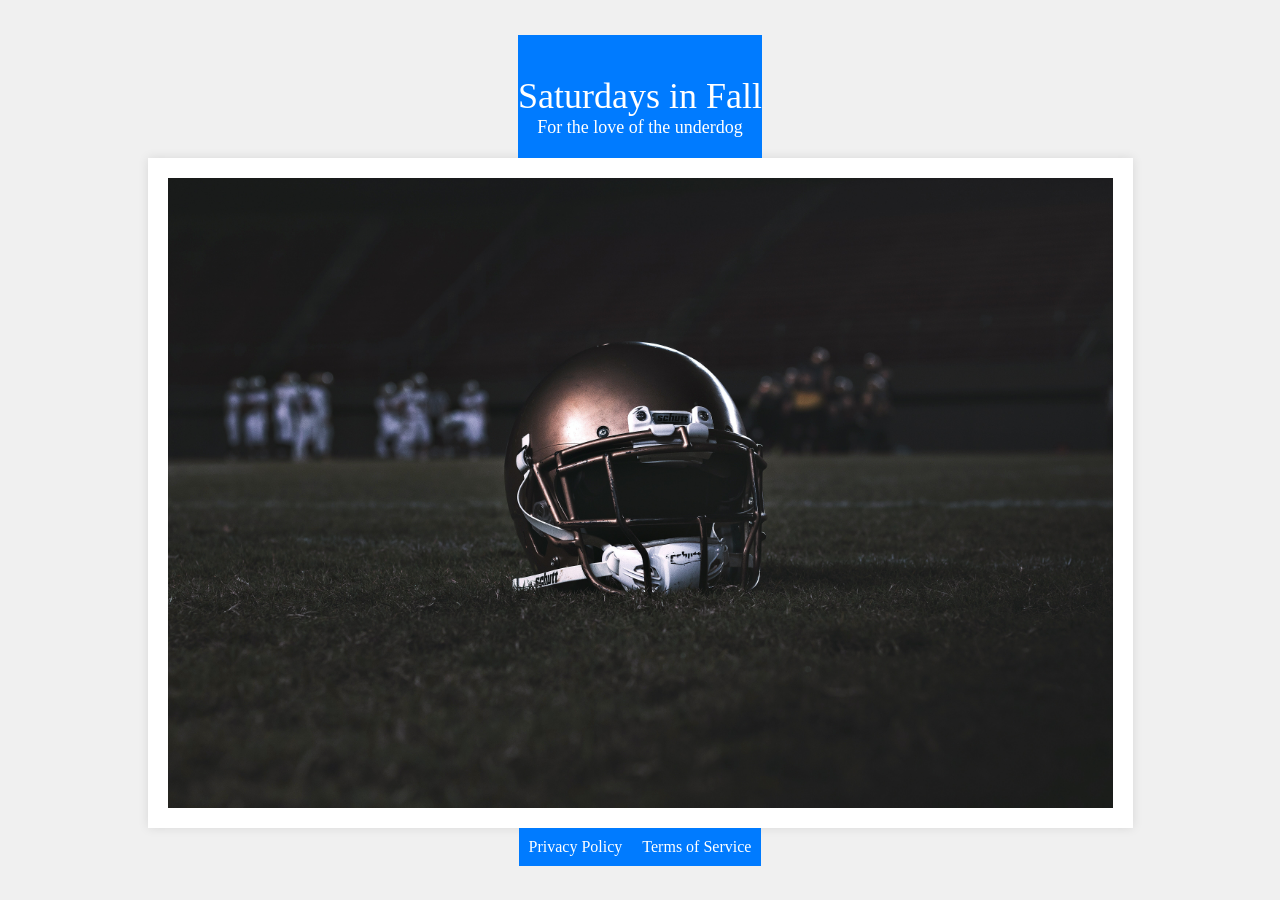
<file: index.html>
<!DOCTYPE html>
<html>
<head>
    <title>Saturdays in Fall</title>
    <link rel="stylesheet" type="text/css" href="styles.css">
</head>
<body>
    <!-- Header section with title and subheadline centered above the image -->
    <header>
        <div class="title">Saturdays in Fall</div>
        <div class="subheadline">For the love of the underdog</div>
    </header>

    <!-- Main section with image and articles -->
    <div id="main-section">
        <div class="content-container">
            <img src="main-image.jpg" alt="Main Image" class="main-image">
        </div>
        <div id="articles">
            <!-- Your articles go here -->
        </div>
    </div>

    <!-- Footer with links at the bottom -->
    <footer>
        <div class="footer-links">
            <a href="privacy-policy.html">Privacy Policy</a>
            <a href="terms-of-service.html">Terms of Service</a>
        </div>
    </footer>
</body>
</html>
</file>
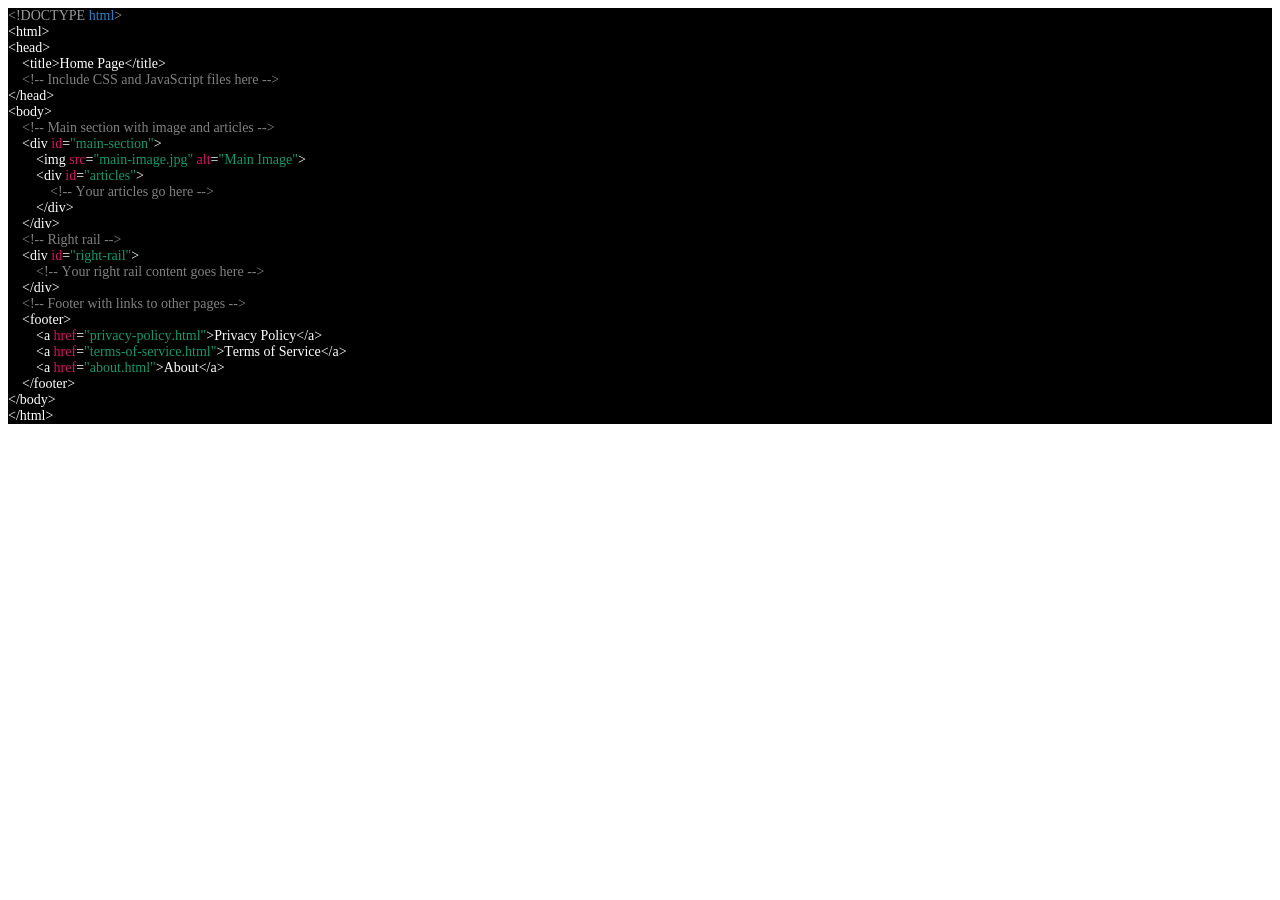
<file: Index.html>
<!DOCTYPE html PUBLIC "-//W3C//DTD HTML 4.01//EN" "http://www.w3.org/TR/html4/strict.dtd">
<html>
<head>
  <meta http-equiv="Content-Type" content="text/html; charset=utf-8">
  <meta http-equiv="Content-Style-Type" content="text/css">
  <title></title>
  <meta name="Generator" content="Cocoa HTML Writer">
  <meta name="CocoaVersion" content="2299.7">
  <style type="text/css">
    p.p1 {margin: 0.0px 0.0px 0.0px 0.0px; font: 14.0px Monaco; color: #ffffff; color: rgba(255, 255, 255, 0.6); -webkit-text-stroke: rgba(255, 255, 255, 0.6); background-color: #000000}
    p.p2 {margin: 0.0px 0.0px 0.0px 0.0px; font: 14.0px Monaco; color: #ffffff; -webkit-text-stroke: #ffffff; background-color: #000000}
    p.p3 {margin: 0.0px 0.0px 0.0px 0.0px; font: 14.0px Monaco; color: #ffffff; color: rgba(255, 255, 255, 0.5); -webkit-text-stroke: rgba(255, 255, 255, 0.5); background-color: #000000}
    p.p4 {margin: 0.0px 0.0px 0.0px 0.0px; font: 14.0px Monaco; color: #14986a; -webkit-text-stroke: #14986a; background-color: #000000}
    span.s1 {font-kerning: none}
    span.s2 {font-kerning: none; color: #2781c9; -webkit-text-stroke: 0px #2781c9}
    span.s3 {font-kerning: none; color: #ffffff; -webkit-text-stroke: 0px #ffffff}
    span.s4 {font-kerning: none; color: #d41466; -webkit-text-stroke: 0px #d41466}
    span.s5 {font-kerning: none; color: #14986a; -webkit-text-stroke: 0px #14986a}
  </style>
</head>
<body>
<p class="p1"><span class="s1">&lt;!DOCTYPE </span><span class="s2">html</span><span class="s1">&gt;</span></p>
<p class="p2"><span class="s1">&lt;html&gt;</span></p>
<p class="p2"><span class="s1">&lt;head&gt;</span></p>
<p class="p2"><span class="s1"><span class="Apple-converted-space">    </span>&lt;title&gt;Home Page&lt;/title&gt;</span></p>
<p class="p3"><span class="s3"><span class="Apple-converted-space">    </span></span><span class="s1">&lt;!-- Include CSS and JavaScript files here --&gt;</span></p>
<p class="p2"><span class="s1">&lt;/head&gt;</span></p>
<p class="p2"><span class="s1">&lt;body&gt;</span></p>
<p class="p3"><span class="s3"><span class="Apple-converted-space">    </span></span><span class="s1">&lt;!-- Main section with image and articles --&gt;</span></p>
<p class="p4"><span class="s3"><span class="Apple-converted-space">    </span>&lt;div </span><span class="s4">id</span><span class="s3">=</span><span class="s1">"main-section"</span><span class="s3">&gt;</span></p>
<p class="p4"><span class="s3"><span class="Apple-converted-space">        </span>&lt;img </span><span class="s4">src</span><span class="s3">=</span><span class="s1">"main-image.jpg"</span><span class="s3"> </span><span class="s4">alt</span><span class="s3">=</span><span class="s1">"Main Image"</span><span class="s3">&gt;</span></p>
<p class="p2"><span class="s1"><span class="Apple-converted-space">        </span>&lt;div </span><span class="s4">id</span><span class="s1">=</span><span class="s5">"articles"</span><span class="s1">&gt;</span></p>
<p class="p3"><span class="s3"><span class="Apple-converted-space">            </span></span><span class="s1">&lt;!-- Your articles go here --&gt;</span></p>
<p class="p2"><span class="s1"><span class="Apple-converted-space">        </span>&lt;/div&gt;</span></p>
<p class="p2"><span class="s1"><span class="Apple-converted-space">    </span>&lt;/div&gt;</span></p>
<p class="p3"><span class="s3"><span class="Apple-converted-space">    </span></span><span class="s1">&lt;!-- Right rail --&gt;</span></p>
<p class="p4"><span class="s3"><span class="Apple-converted-space">    </span>&lt;div </span><span class="s4">id</span><span class="s3">=</span><span class="s1">"right-rail"</span><span class="s3">&gt;</span></p>
<p class="p3"><span class="s3"><span class="Apple-converted-space">        </span></span><span class="s1">&lt;!-- Your right rail content goes here --&gt;</span></p>
<p class="p2"><span class="s1"><span class="Apple-converted-space">    </span>&lt;/div&gt;</span></p>
<p class="p3"><span class="s3"><span class="Apple-converted-space">    </span></span><span class="s1">&lt;!-- Footer with links to other pages --&gt;</span></p>
<p class="p2"><span class="s1"><span class="Apple-converted-space">    </span>&lt;footer&gt;</span></p>
<p class="p2"><span class="s1"><span class="Apple-converted-space">        </span>&lt;a </span><span class="s4">href</span><span class="s1">=</span><span class="s5">"privacy-policy.html"</span><span class="s1">&gt;Privacy Policy&lt;/a&gt;</span></p>
<p class="p2"><span class="s1"><span class="Apple-converted-space">        </span>&lt;a </span><span class="s4">href</span><span class="s1">=</span><span class="s5">"terms-of-service.html"</span><span class="s1">&gt;Terms of Service&lt;/a&gt;</span></p>
<p class="p2"><span class="s1"><span class="Apple-converted-space">        </span>&lt;a </span><span class="s4">href</span><span class="s1">=</span><span class="s5">"about.html"</span><span class="s1">&gt;About&lt;/a&gt;</span></p>
<p class="p2"><span class="s1"><span class="Apple-converted-space">    </span>&lt;/footer&gt;</span></p>
<p class="p2"><span class="s1">&lt;/body&gt;</span></p>
<p class="p2"><span class="s1">&lt;/html&gt;</span></p>
</body>
</html>
</file>
<file: styles.css>
/* styles.css */
body {
    margin: 0;
    display: flex;
    justify-content: center;
    align-items: center;
    min-height: 100vh;
    background-color: #f0f0f0;
    flex-direction: column; /* To stack header, main, and footer vertically */
}

header {
    text-align: center;
    background-color: #007BFF;
    color: #fff;
    padding: 20px 0;
    position: relative;
    z-index: 1;
}

.title {
    font-size: 36px;
    margin: 0;
    padding-top: 20px;
}

.subheadline {
    font-size: 18px;
    margin: 0;
}

#main-section {
    background-color: #fff;
    text-align: center;
    padding: 20px;
    box-shadow: 0 0 10px rgba(0, 0, 0, 0.1);
    min-height: 400px; /* Set a minimum height to ensure space for the image */
    position: relative; /* Add relative positioning */
}

.main-image {
    max-width: 100%;
    max-height: 70vh; /* Set a maximum height relative to the viewport height */
    object-fit: contain; /* Maintain aspect ratio and fit within the container */
    display: block;
}

#articles {
    /* Your article styles go here */
}

footer {
    text-align: center;
    background-color: #007BFF;
    color: #fff;
    padding: 10px 0;
    position: relative;
    z-index: 2;
}

.footer-links {
    display: flex;
    justify-content: center;
}

/* Remove the "About" link styling */
footer a:nth-child(3) {
    display: none; /* This hides the third link (About) */
}

footer a {
    text-decoration: none;
    color: #fff;
    margin: 0 10px;
}
</file>
